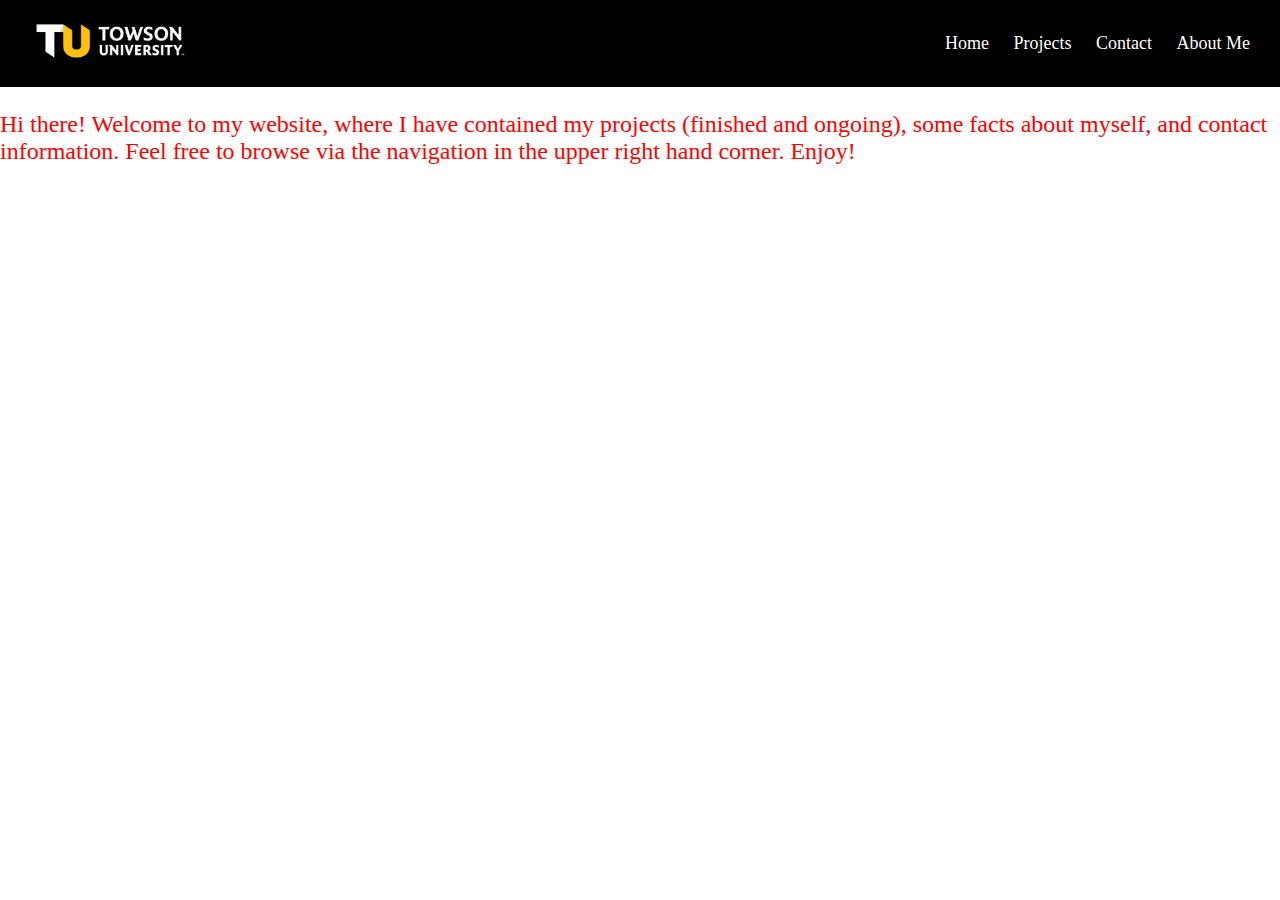
<file: index.html>
<!DOCTYPE html>
<html>
  <head>
    <title>Welcome to my site!</title>
    <link rel="stylesheet" type="text/css" href="style.css">
    <script src="script.js"></script>
		
  </head>
  <body>
    <header>
      <div class="logo">
        <img src="TowsonLogo.png" alt="Logo">
      </div>
      <nav>
        <ul>
          <li><a href="index.html">Home</a></li>
          <li><a href="projects.html">Projects</a></li>
          <li><a href="contact.html">Contact</a></li>
					<li><a href="about-me.html">About Me</a></li>
        </ul>
      </nav>
    </header>
    <section>
      <p>
        Hi there! Welcome to my website, where I have contained my projects (finished and ongoing), some facts about myself, and contact information. Feel free to browse via the navigation in the upper right hand corner. Enjoy!
      </p>
    </section>
  </body>
</html>
</file>
<file: style.css>
html, body{
  background-color: white;
}
html, section{
  color: red;
  font-family: Times New Roman;
  font-size: 24px;
}
body {
	margin: 0;
	padding: 0;
	font-family: sans-serif;
}

header {
	background-color:black;
	color: black;
	font-family: Times New Roman;
	font-size: 18px;
	display: flex;
	align-items: center;
	justify-content: space-between;
	padding: 10px 20px;
}

.logo img {
	width: 180px;
}

nav {
  float: right;
}

nav ul {
  list-style: none;
  margin: 0;
  padding: 0;
  display: inline-block;
}

nav ul li {
  display: inline-block;
  margin: 0 10px;
}

nav ul li a {
  color: white;
  text-decoration: none;
}
</file>
